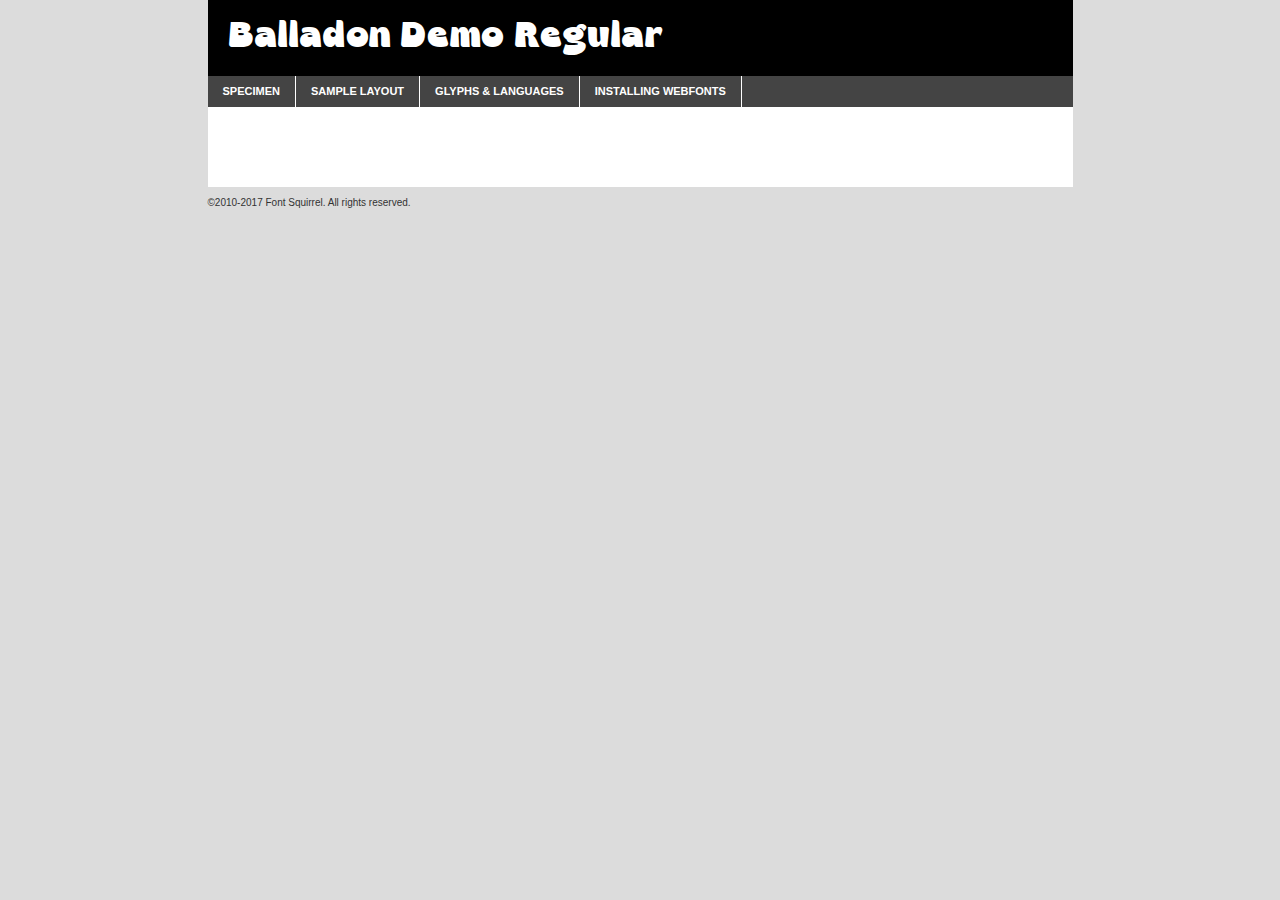
<file: Final Game/fontkit/balladondemo-regular-demo.html>
<!DOCTYPE html PUBLIC "-//W3C//DTD XHTML 1.0 Transitional//EN"
        "http://www.w3.org/TR/xhtml1/DTD/xhtml1-transitional.dtd">

<html xmlns="http://www.w3.org/1999/xhtml" xml:lang="en" lang="en">
<head>
    <meta http-equiv="Content-Type" content="text/html; charset=utf-8"/>
    <script src="http://ajax.googleapis.com/ajax/libs/jquery/1.7.2/jquery.min.js" type="text/javascript" charset="utf-8"></script>
    <script type="text/javascript">
		(function($) {
			$.fn.easyTabs = function(option) {
				var param = jQuery.extend({ fadeSpeed: 'fast', defaultContent: 1, activeClass: 'active' }, option);
				$(this).each(function() {
					var thisId = '#' + this.id;
					if ( param.defaultContent == '' )
					{
						param.defaultContent = 1;
					}
					if ( typeof param.defaultContent == 'number' )
					{
						var defaultTab = $(thisId + ' .tabs li:eq(' + (param.defaultContent - 1) + ') a').attr('href').substr(1);
					}
					else
					{
						var defaultTab = param.defaultContent;
					}
					$(thisId + ' .tabs li a').each(function() {
						var tabToHide = $(this).attr('href').substr(1);
						$('#' + tabToHide).addClass('easytabs-tab-content');
					});
					hideAll();
					changeContent(defaultTab);

					function hideAll() {$(thisId + ' .easytabs-tab-content').hide();}

					function changeContent(tabId)
					{
						hideAll();
						$(thisId + ' .tabs li').removeClass(param.activeClass);
						$(thisId + ' .tabs li a[href=#' + tabId + ']').closest('li').addClass(param.activeClass);
						if ( param.fadeSpeed != 'none' )
						{
							$(thisId + ' #' + tabId).fadeIn(param.fadeSpeed);
						}
						else
						{
							$(thisId + ' #' + tabId).show();
						}
					}

					$(thisId + ' .tabs li').click(function() {
						var tabId = $(this).find('a').attr('href').substr(1);
						changeContent(tabId);
						return false;
					});
				});
			}
		})(jQuery);
    </script>
    <link rel="stylesheet" href="specimen_files/specimen_stylesheet.css" type="text/css" charset="utf-8"/>
    <link rel="stylesheet" href="stylesheet.css" type="text/css" charset="utf-8"/>

    <style type="text/css">
        		body {
			font-family: 'balladon_demoregular';
        		}

            </style>

    <title>Balladon Demo Regular Specimen</title>


    <script type="text/javascript" charset="utf-8">
		$(document).ready(function() {
			$('#container').easyTabs({ defaultContent: 1 });
		});
    </script>
</head>

<body>
<div id="container">
    <div id="header">
		Balladon Demo Regular    </div>
    <ul class="tabs">
        <li><a href="#specimen">Specimen</a></li>
        <li><a href="#layout">Sample Layout</a></li>
		        <li><a href="#glyphs">Glyphs &amp; Languages</a></li>
        <li><a href="#installing">Installing Webfonts</a></li>

    </ul>

    <div id="main_content">


        <div id="specimen">

            <div class="section">
                <div class="grid12 firstcol">
                    <div class="huge">AaBb</div>
                </div>
            </div>

            <div class="section">
                <div class="glyph_range">A&#x200B;B&#x200b;C&#x200b;D&#x200b;E&#x200b;F&#x200b;G&#x200b;H&#x200b;I&#x200b;J&#x200b;K&#x200b;L&#x200b;M&#x200b;N&#x200b;O&#x200b;P&#x200b;Q&#x200b;R&#x200b;S&#x200b;T&#x200b;U&#x200b;V&#x200b;W&#x200b;X&#x200b;Y&#x200b;Z&#x200b;a&#x200b;b&#x200b;c&#x200b;d&#x200b;e&#x200b;f&#x200b;g&#x200b;h&#x200b;i&#x200b;j&#x200b;k&#x200b;l&#x200b;m&#x200b;n&#x200b;o&#x200b;p&#x200b;q&#x200b;r&#x200b;s&#x200b;t&#x200b;u&#x200b;v&#x200b;w&#x200b;x&#x200b;y&#x200b;z&#x200b;1&#x200b;2&#x200b;3&#x200b;4&#x200b;5&#x200b;6&#x200b;7&#x200b;8&#x200b;9&#x200b;0&#x200b;&amp;&#x200b;.&#x200b;,&#x200b;?&#x200b;!&#x200b;&#64;&#x200b;(&#x200b;)&#x200b;#&#x200b;$&#x200b;%&#x200b;*&#x200b;+&#x200b;-&#x200b;=&#x200b;:&#x200b;;</div>
            </div>
            <div class="section">
                <div class="grid12 firstcol">
                    <table class="sample_table">
                        <tr>
                            <td>10</td>
                            <td class="size10">abcdefghijklmnopqrstuvwxyzABCDEFGHIJKLMNOPQRSTUVWXYZ0123456789abcdefghijklmnopqrstuvwxyzABCDEFGHIJKLMNOPQRSTUVWXYZ0123456789abcdefghijklmnopqrstuvwxyzABCDEFGHIJKLMNOPQRSTUVWXYZ</td>
                        </tr>
                        <tr>
                            <td>11</td>
                            <td class="size11">abcdefghijklmnopqrstuvwxyzABCDEFGHIJKLMNOPQRSTUVWXYZ0123456789abcdefghijklmnopqrstuvwxyzABCDEFGHIJKLMNOPQRSTUVWXYZ0123456789abcdefghijklmnopqrstuvwxyzABCDEFGHIJKLMNOPQRSTUVWXYZ</td>
                        </tr>
                        <tr>
                            <td>12</td>
                            <td class="size12">abcdefghijklmnopqrstuvwxyzABCDEFGHIJKLMNOPQRSTUVWXYZ0123456789abcdefghijklmnopqrstuvwxyzABCDEFGHIJKLMNOPQRSTUVWXYZ0123456789abcdefghijklmnopqrstuvwxyzABCDEFGHIJKLMNOPQRSTUVWXYZ</td>
                        </tr>
                        <tr>
                            <td>13</td>
                            <td class="size13">abcdefghijklmnopqrstuvwxyzABCDEFGHIJKLMNOPQRSTUVWXYZ0123456789abcdefghijklmnopqrstuvwxyzABCDEFGHIJKLMNOPQRSTUVWXYZ0123456789abcdefghijklmnopqrstuvwxyzABCDEFGHIJKLMNOPQRSTUVWXYZ</td>
                        </tr>
                        <tr>
                            <td>14</td>
                            <td class="size14">abcdefghijklmnopqrstuvwxyzABCDEFGHIJKLMNOPQRSTUVWXYZ0123456789abcdefghijklmnopqrstuvwxyzABCDEFGHIJKLMNOPQRSTUVWXYZ0123456789abcdefghijklmnopqrstuvwxyzABCDEFGHIJKLMNOPQRSTUVWXYZ</td>
                        </tr>
                        <tr>
                            <td>16</td>
                            <td class="size16">abcdefghijklmnopqrstuvwxyzABCDEFGHIJKLMNOPQRSTUVWXYZ0123456789abcdefghijklmnopqrstuvwxyzABCDEFGHIJKLMNOPQRSTUVWXYZ</td>
                        </tr>
                        <tr>
                            <td>18</td>
                            <td class="size18">abcdefghijklmnopqrstuvwxyzABCDEFGHIJKLMNOPQRSTUVWXYZ0123456789abcdefghijklmnopqrstuvwxyzABCDEFGHIJKLMNOPQRSTUVWXYZ</td>
                        </tr>
                        <tr>
                            <td>20</td>
                            <td class="size20">abcdefghijklmnopqrstuvwxyzABCDEFGHIJKLMNOPQRSTUVWXYZ0123456789abcdefghijklmnopqrstuvwxyzABCDEFGHIJKLMNOPQRSTUVWXYZ</td>
                        </tr>
                        <tr>
                            <td>24</td>
                            <td class="size24">abcdefghijklmnopqrstuvwxyzABCDEFGHIJKLMNOPQRSTUVWXYZ0123456789abcdefghijklmnopqrstuvwxyzABCDEFGHIJKLMNOPQRSTUVWXYZ</td>
                        </tr>
                        <tr>
                            <td>30</td>
                            <td class="size30">abcdefghijklmnopqrstuvwxyzABCDEFGHIJKLMNOPQRSTUVWXYZ0123456789abcdefghijklmnopqrstuvwxyzABCDEFGHIJKLMNOPQRSTUVWXYZ</td>
                        </tr>
                        <tr>
                            <td>36</td>
                            <td class="size36">abcdefghijklmnopqrstuvwxyzABCDEFGHIJKLMNOPQRSTUVWXYZ0123456789abcdefghijklmnopqrstuvwxyzABCDEFGHIJKLMNOPQRSTUVWXYZ</td>
                        </tr>
                        <tr>
                            <td>48</td>
                            <td class="size48">abcdefghijklmnopqrstuvwxyzABCDEFGHIJKLMNOPQRSTUVWXYZ0123456789abcdefghijklmnopqrstuvwxyzABCDEFGHIJKLMNOPQRSTUVWXYZ</td>
                        </tr>
                        <tr>
                            <td>60</td>
                            <td class="size60">abcdefghijklmnopqrstuvwxyzABCDEFGHIJKLMNOPQRSTUVWXYZ0123456789abcdefghijklmnopqrstuvwxyzABCDEFGHIJKLMNOPQRSTUVWXYZ</td>
                        </tr>
                        <tr>
                            <td>72</td>
                            <td class="size72">abcdefghijklmnopqrstuvwxyzABCDEFGHIJKLMNOPQRSTUVWXYZ0123456789abcdefghijklmnopqrstuvwxyzABCDEFGHIJKLMNOPQRSTUVWXYZ</td>
                        </tr>
                        <tr>
                            <td>90</td>
                            <td class="size90">abcdefghijklmnopqrstuvwxyzABCDEFGHIJKLMNOPQRSTUVWXYZ0123456789abcdefghijklmnopqrstuvwxyzABCDEFGHIJKLMNOPQRSTUVWXYZ</td>
                        </tr>
                    </table>

                </div>

            </div>


            <div class="section" id="bodycomparison">


                <div id="xheight">
                    <div class="fontbody">&#x25FC;&#x25FC;&#x25FC;&#x25FC;&#x25FC;&#x25FC;&#x25FC;&#x25FC;&#x25FC;&#x25FC;&#x25FC;&#x25FC;&#x25FC;&#x25FC;&#x25FC;&#x25FC;&#x25FC;&#x25FC;&#x25FC;&#x25FC;&#x25FC;&#x25FC;&#x25FC;&#x25FC;&#x25FC;&#x25FC;&#x25FC;&#x25FC;&#x25FC;&#x25FC;&#x25FC;&#x25FC;&#x25FC;&#x25FC;&#x25FC;&#x25FC;&#x25FC;&#x25FC;&#x25FC;&#x25FC;&#x25FC;&#x25FC;&#x25FC;&#x25FC;&#x25FC;&#x25FC;&#x25FC;&#x25FC;&#x25FC;&#x25FC;&#x25FC;&#x25FC;&#x25FC;&#x25FC;&#x25FC;&#x25FC;&#x25FC;&#x25FC;&#x25FC;&#x25FC;&#x25FC;&#x25FC;&#x25FC;&#x25FC;&#x25FC;&#x25FC;&#x25FC;&#x25FC;&#x25FC;&#x25FC;&#x25FC;&#x25FC;&#x25FC;&#x25FC;&#x25FC;&#x25FC;&#x25FC;&#x25FC;&#x25FC;&#x25FC;&#x25FC;&#x25FC;&#x25FC;&#x25FC;&#x25FC;&#x25FC;&#x25FC;&#x25FC;&#x25FC;&#x25FC;&#x25FC;&#x25FC;&#x25FC;&#x25FC;&#x25FC;&#x25FC;&#x25FC;&#x25FC;&#x25FC;body</div>
                    <div class="arialbody">body</div>
                    <div class="verdanabody">body</div>
                    <div class="georgiabody">body</div>
                </div>
                <div class="fontbody" style="z-index:1">
                    body<span>Balladon Demo Regular</span>
                </div>
                <div class="arialbody" style="z-index:1">
                    body<span>Arial</span>
                </div>
                <div class="verdanabody" style="z-index:1">
                    body<span>Verdana</span>
                </div>
                <div class="georgiabody" style="z-index:1">
                    body<span>Georgia</span>
                </div>


            </div>


            <div class="section psample psample_row1" id="">

                <div class="grid2 firstcol">
                    <p class="size10"><span>10.</span>Aenean lacinia bibendum nulla sed consectetur. Fusce dapibus, tellus ac cursus commodo, tortor mauris condimentum nibh, ut fermentum massa justo sit amet risus. Nullam id dolor id nibh ultricies vehicula ut id elit. Cum sociis natoque penatibus et magnis dis parturient montes, nascetur ridiculus mus. Nulla vitae elit libero, a pharetra augue.</p>

                </div>
                <div class="grid3">
                    <p class="size11"><span>11.</span>Aenean lacinia bibendum nulla sed consectetur. Fusce dapibus, tellus ac cursus commodo, tortor mauris condimentum nibh, ut fermentum massa justo sit amet risus. Nullam id dolor id nibh ultricies vehicula ut id elit. Cum sociis natoque penatibus et magnis dis parturient montes, nascetur ridiculus mus. Nulla vitae elit libero, a pharetra augue.</p>

                </div>
                <div class="grid3">
                    <p class="size12"><span>12.</span>Aenean lacinia bibendum nulla sed consectetur. Fusce dapibus, tellus ac cursus commodo, tortor mauris condimentum nibh, ut fermentum massa justo sit amet risus. Nullam id dolor id nibh ultricies vehicula ut id elit. Cum sociis natoque penatibus et magnis dis parturient montes, nascetur ridiculus mus. Nulla vitae elit libero, a pharetra augue.</p>

                </div>
                <div class="grid4">
                    <p class="size13"><span>13.</span>Aenean lacinia bibendum nulla sed consectetur. Fusce dapibus, tellus ac cursus commodo, tortor mauris condimentum nibh, ut fermentum massa justo sit amet risus. Nullam id dolor id nibh ultricies vehicula ut id elit. Cum sociis natoque penatibus et magnis dis parturient montes, nascetur ridiculus mus. Nulla vitae elit libero, a pharetra augue.</p>

                </div>
                <div class="white_blend"></div>

            </div>
            <div class="section psample psample_row2" id="">
                <div class="grid3 firstcol">
                    <p class="size14"><span>14.</span>Aenean lacinia bibendum nulla sed consectetur. Fusce dapibus, tellus ac cursus commodo, tortor mauris condimentum nibh, ut fermentum massa justo sit amet risus. Nullam id dolor id nibh ultricies vehicula ut id elit. Cum sociis natoque penatibus et magnis dis parturient montes, nascetur ridiculus mus. Nulla vitae elit libero, a pharetra augue.</p>

                </div>
                <div class="grid4">
                    <p class="size16"><span>16.</span>Aenean lacinia bibendum nulla sed consectetur. Fusce dapibus, tellus ac cursus commodo, tortor mauris condimentum nibh, ut fermentum massa justo sit amet risus. Nullam id dolor id nibh ultricies vehicula ut id elit. Cum sociis natoque penatibus et magnis dis parturient montes, nascetur ridiculus mus. Nulla vitae elit libero, a pharetra augue.</p>

                </div>
                <div class="grid5">
                    <p class="size18"><span>18.</span>Aenean lacinia bibendum nulla sed consectetur. Fusce dapibus, tellus ac cursus commodo, tortor mauris condimentum nibh, ut fermentum massa justo sit amet risus. Nullam id dolor id nibh ultricies vehicula ut id elit. Cum sociis natoque penatibus et magnis dis parturient montes, nascetur ridiculus mus. Nulla vitae elit libero, a pharetra augue.</p>

                </div>

                <div class="white_blend"></div>

            </div>

            <div class="section psample psample_row3" id="">
                <div class="grid5 firstcol">
                    <p class="size20"><span>20.</span>Aenean lacinia bibendum nulla sed consectetur. Fusce dapibus, tellus ac cursus commodo, tortor mauris condimentum nibh, ut fermentum massa justo sit amet risus. Nullam id dolor id nibh ultricies vehicula ut id elit. Cum sociis natoque penatibus et magnis dis parturient montes, nascetur ridiculus mus. Nulla vitae elit libero, a pharetra augue.</p>
                </div>
                <div class="grid7">
                    <p class="size24"><span>24.</span>Aenean lacinia bibendum nulla sed consectetur. Fusce dapibus, tellus ac cursus commodo, tortor mauris condimentum nibh, ut fermentum massa justo sit amet risus. Nullam id dolor id nibh ultricies vehicula ut id elit. Cum sociis natoque penatibus et magnis dis parturient montes, nascetur ridiculus mus. Nulla vitae elit libero, a pharetra augue.</p>
                </div>

                <div class="white_blend"></div>

            </div>

            <div class="section psample psample_row4" id="">
                <div class="grid12 firstcol">
                    <p class="size30"><span>30.</span>Aenean lacinia bibendum nulla sed consectetur. Fusce dapibus, tellus ac cursus commodo, tortor mauris condimentum nibh, ut fermentum massa justo sit amet risus. Nullam id dolor id nibh ultricies vehicula ut id elit. Cum sociis natoque penatibus et magnis dis parturient montes, nascetur ridiculus mus. Nulla vitae elit libero, a pharetra augue.</p>
                </div>
                <div class="white_blend"></div>

            </div>


            <div class="section psample psample_row1 fullreverse">
                <div class="grid2 firstcol">
                    <p class="size10"><span>10.</span>Aenean lacinia bibendum nulla sed consectetur. Fusce dapibus, tellus ac cursus commodo, tortor mauris condimentum nibh, ut fermentum massa justo sit amet risus. Nullam id dolor id nibh ultricies vehicula ut id elit. Cum sociis natoque penatibus et magnis dis parturient montes, nascetur ridiculus mus. Nulla vitae elit libero, a pharetra augue.</p>

                </div>
                <div class="grid3">
                    <p class="size11"><span>11.</span>Aenean lacinia bibendum nulla sed consectetur. Fusce dapibus, tellus ac cursus commodo, tortor mauris condimentum nibh, ut fermentum massa justo sit amet risus. Nullam id dolor id nibh ultricies vehicula ut id elit. Cum sociis natoque penatibus et magnis dis parturient montes, nascetur ridiculus mus. Nulla vitae elit libero, a pharetra augue.</p>

                </div>
                <div class="grid3">
                    <p class="size12"><span>12.</span>Aenean lacinia bibendum nulla sed consectetur. Fusce dapibus, tellus ac cursus commodo, tortor mauris condimentum nibh, ut fermentum massa justo sit amet risus. Nullam id dolor id nibh ultricies vehicula ut id elit. Cum sociis natoque penatibus et magnis dis parturient montes, nascetur ridiculus mus. Nulla vitae elit libero, a pharetra augue.</p>

                </div>
                <div class="grid4">
                    <p class="size13"><span>13.</span>Aenean lacinia bibendum nulla sed consectetur. Fusce dapibus, tellus ac cursus commodo, tortor mauris condimentum nibh, ut fermentum massa justo sit amet risus. Nullam id dolor id nibh ultricies vehicula ut id elit. Cum sociis natoque penatibus et magnis dis parturient montes, nascetur ridiculus mus. Nulla vitae elit libero, a pharetra augue.</p>

                </div>
                <div class="black_blend"></div>

            </div>

            <div class="section psample psample_row2 fullreverse">
                <div class="grid3 firstcol">
                    <p class="size14"><span>14.</span>Aenean lacinia bibendum nulla sed consectetur. Fusce dapibus, tellus ac cursus commodo, tortor mauris condimentum nibh, ut fermentum massa justo sit amet risus. Nullam id dolor id nibh ultricies vehicula ut id elit. Cum sociis natoque penatibus et magnis dis parturient montes, nascetur ridiculus mus. Nulla vitae elit libero, a pharetra augue.</p>

                </div>
                <div class="grid4">
                    <p class="size16"><span>16.</span>Aenean lacinia bibendum nulla sed consectetur. Fusce dapibus, tellus ac cursus commodo, tortor mauris condimentum nibh, ut fermentum massa justo sit amet risus. Nullam id dolor id nibh ultricies vehicula ut id elit. Cum sociis natoque penatibus et magnis dis parturient montes, nascetur ridiculus mus. Nulla vitae elit libero, a pharetra augue.</p>

                </div>
                <div class="grid5">
                    <p class="size18"><span>18.</span>Aenean lacinia bibendum nulla sed consectetur. Fusce dapibus, tellus ac cursus commodo, tortor mauris condimentum nibh, ut fermentum massa justo sit amet risus. Nullam id dolor id nibh ultricies vehicula ut id elit. Cum sociis natoque penatibus et magnis dis parturient montes, nascetur ridiculus mus. Nulla vitae elit libero, a pharetra augue.</p>

                </div>
                <div class="black_blend"></div>

            </div>

            <div class="section psample fullreverse psample_row3" id="">
                <div class="grid5 firstcol">
                    <p class="size20"><span>20.</span>Aenean lacinia bibendum nulla sed consectetur. Fusce dapibus, tellus ac cursus commodo, tortor mauris condimentum nibh, ut fermentum massa justo sit amet risus. Nullam id dolor id nibh ultricies vehicula ut id elit. Cum sociis natoque penatibus et magnis dis parturient montes, nascetur ridiculus mus. Nulla vitae elit libero, a pharetra augue.</p>
                </div>
                <div class="grid7">
                    <p class="size24"><span>24.</span>Aenean lacinia bibendum nulla sed consectetur. Fusce dapibus, tellus ac cursus commodo, tortor mauris condimentum nibh, ut fermentum massa justo sit amet risus. Nullam id dolor id nibh ultricies vehicula ut id elit. Cum sociis natoque penatibus et magnis dis parturient montes, nascetur ridiculus mus. Nulla vitae elit libero, a pharetra augue.</p>
                </div>

                <div class="black_blend"></div>

            </div>

            <div class="section psample fullreverse psample_row4" id="" style="border-bottom: 20px #000 solid;">
                <div class="grid12 firstcol">
                    <p class="size30"><span>30.</span>Aenean lacinia bibendum nulla sed consectetur. Fusce dapibus, tellus ac cursus commodo, tortor mauris condimentum nibh, ut fermentum massa justo sit amet risus. Nullam id dolor id nibh ultricies vehicula ut id elit. Cum sociis natoque penatibus et magnis dis parturient montes, nascetur ridiculus mus. Nulla vitae elit libero, a pharetra augue.</p>
                </div>
                <div class="black_blend"></div>

            </div>


        </div>

        <div id="layout">

            <div class="section">

                <div class="grid12 firstcol">
                    <h1>Lorem Ipsum Dolor</h1>
                    <h2>Etiam porta sem malesuada magna mollis euismod</h2>

                    <p class="byline">By <a href="#link">Aenean Lacinia</a></p>
                </div>
            </div>
            <div class="section">
                <div class="grid8 firstcol">
                    <p class="large">Donec sed odio dui. Morbi leo risus, porta ac consectetur ac, vestibulum at eros. Fusce dapibus, tellus ac cursus commodo, tortor mauris condimentum nibh, ut fermentum massa justo sit amet risus. </p>


                    <h3>Pellentesque ornare sem</h3>

                    <p>Maecenas sed diam eget risus varius blandit sit amet non magna. Maecenas faucibus mollis interdum. Donec ullamcorper nulla non metus auctor fringilla. Nullam id dolor id nibh ultricies vehicula ut id elit. Nullam id dolor id nibh ultricies vehicula ut id elit. </p>

                    <p>Aenean eu leo quam. Pellentesque ornare sem lacinia quam venenatis vestibulum. Lorem ipsum dolor sit amet, consectetur adipiscing elit. Cum sociis natoque penatibus et magnis dis parturient montes, nascetur ridiculus mus. </p>

                    <p>Nulla vitae elit libero, a pharetra augue. Praesent commodo cursus magna, vel scelerisque nisl consectetur et. Aenean lacinia bibendum nulla sed consectetur. </p>

                    <p>Nullam quis risus eget urna mollis ornare vel eu leo. Nullam quis risus eget urna mollis ornare vel eu leo. Maecenas sed diam eget risus varius blandit sit amet non magna. Donec ullamcorper nulla non metus auctor fringilla. </p>

                    <h3>Cras mattis consectetur</h3>

                    <p>Aenean eu leo quam. Pellentesque ornare sem lacinia quam venenatis vestibulum. Aenean lacinia bibendum nulla sed consectetur. Integer posuere erat a ante venenatis dapibus posuere velit aliquet. Cras mattis consectetur purus sit amet fermentum. </p>

                    <p>Nullam id dolor id nibh ultricies vehicula ut id elit. Nullam quis risus eget urna mollis ornare vel eu leo. Cras mattis consectetur purus sit amet fermentum.</p>
                </div>

                <div class="grid4 sidebar">

                    <div class="box reverse">
                        <p class="last">Nullam quis risus eget urna mollis ornare vel eu leo. Donec ullamcorper nulla non metus auctor fringilla. Cras mattis consectetur purus sit amet fermentum. Sed posuere consectetur est at lobortis. Lorem ipsum dolor sit amet, consectetur adipiscing elit. </p>
                    </div>

                    <p class="caption">Maecenas sed diam eget risus varius.</p>

                    <p>Vestibulum id ligula porta felis euismod semper. Integer posuere erat a ante venenatis dapibus posuere velit aliquet. Vestibulum id ligula porta felis euismod semper. Sed posuere consectetur est at lobortis. Maecenas sed diam eget risus varius blandit sit amet non magna. Fusce dapibus, tellus ac cursus commodo, tortor mauris condimentum nibh, ut fermentum massa justo sit amet risus. </p>


                    <p>Duis mollis, est non commodo luctus, nisi erat porttitor ligula, eget lacinia odio sem nec elit. Aenean lacinia bibendum nulla sed consectetur. Vivamus sagittis lacus vel augue laoreet rutrum faucibus dolor auctor. Aenean lacinia bibendum nulla sed consectetur. Nullam quis risus eget urna mollis ornare vel eu leo. </p>

                    <p>Praesent commodo cursus magna, vel scelerisque nisl consectetur et. Donec ullamcorper nulla non metus auctor fringilla. Maecenas faucibus mollis interdum. Fusce dapibus, tellus ac cursus commodo, tortor mauris condimentum nibh, ut fermentum massa justo sit amet risus. </p>

                </div>
            </div>

        </div>


		

        <div id="glyphs">
            <div class="section">
                <div class="grid12 firstcol">

                    <h1>Language Support</h1>
                    <p>The subset of Balladon Demo Regular in this kit supports the following languages:<br/>

						English, Arrernte, Bislama, Cebuano, Fijian, Gilbertese, Hmong, Ibanag, Iloko_ilokano, Interglossa_glosa, Interlingua, Lojban, Norfolk_pitcairnese, Oromo, Rotokas, Seychelles_creole, Shona, Somali, Southern_ndebele, Swahili, Swati_swazi, Tok_pisin, Warlpiri, Xhosa, Zulu, Latinbasic, Demo                    </p>
                    <h1>Glyph Chart</h1>
                    <p>The subset of Balladon Demo Regular in this kit includes all the glyphs listed below. Unicode entities are included above each glyph to help you insert individual characters into your layout.</p>
                    <div id="glyph_chart">

																																	                                <div><p>&amp;#13;</p>&#13;</div>
																				                                <div><p>&amp;#32;</p>&#32;</div>
																				                                <div><p>&amp;#33;</p>&#33;</div>
																				                                <div><p>&amp;#34;</p>&#34;</div>
																				                                <div><p>&amp;#35;</p>&#35;</div>
																				                                <div><p>&amp;#36;</p>&#36;</div>
																				                                <div><p>&amp;#37;</p>&#37;</div>
																				                                <div><p>&amp;#38;</p>&#38;</div>
																				                                <div><p>&amp;#39;</p>&#39;</div>
																				                                <div><p>&amp;#40;</p>&#40;</div>
																				                                <div><p>&amp;#41;</p>&#41;</div>
																				                                <div><p>&amp;#42;</p>&#42;</div>
																				                                <div><p>&amp;#43;</p>&#43;</div>
																				                                <div><p>&amp;#44;</p>&#44;</div>
																				                                <div><p>&amp;#45;</p>&#45;</div>
																				                                <div><p>&amp;#46;</p>&#46;</div>
																				                                <div><p>&amp;#47;</p>&#47;</div>
																				                                <div><p>&amp;#48;</p>&#48;</div>
																				                                <div><p>&amp;#49;</p>&#49;</div>
																				                                <div><p>&amp;#50;</p>&#50;</div>
																				                                <div><p>&amp;#51;</p>&#51;</div>
																				                                <div><p>&amp;#52;</p>&#52;</div>
																				                                <div><p>&amp;#53;</p>&#53;</div>
																				                                <div><p>&amp;#54;</p>&#54;</div>
																				                                <div><p>&amp;#55;</p>&#55;</div>
																				                                <div><p>&amp;#56;</p>&#56;</div>
																				                                <div><p>&amp;#57;</p>&#57;</div>
																				                                <div><p>&amp;#58;</p>&#58;</div>
																				                                <div><p>&amp;#59;</p>&#59;</div>
																				                                <div><p>&amp;#60;</p>&#60;</div>
																				                                <div><p>&amp;#61;</p>&#61;</div>
																				                                <div><p>&amp;#62;</p>&#62;</div>
																				                                <div><p>&amp;#63;</p>&#63;</div>
																				                                <div><p>&amp;#64;</p>&#64;</div>
																				                                <div><p>&amp;#65;</p>&#65;</div>
																				                                <div><p>&amp;#66;</p>&#66;</div>
																				                                <div><p>&amp;#67;</p>&#67;</div>
																				                                <div><p>&amp;#68;</p>&#68;</div>
																				                                <div><p>&amp;#69;</p>&#69;</div>
																				                                <div><p>&amp;#70;</p>&#70;</div>
																				                                <div><p>&amp;#71;</p>&#71;</div>
																				                                <div><p>&amp;#72;</p>&#72;</div>
																				                                <div><p>&amp;#73;</p>&#73;</div>
																				                                <div><p>&amp;#74;</p>&#74;</div>
																				                                <div><p>&amp;#75;</p>&#75;</div>
																				                                <div><p>&amp;#76;</p>&#76;</div>
																				                                <div><p>&amp;#77;</p>&#77;</div>
																				                                <div><p>&amp;#78;</p>&#78;</div>
																				                                <div><p>&amp;#79;</p>&#79;</div>
																				                                <div><p>&amp;#80;</p>&#80;</div>
																				                                <div><p>&amp;#81;</p>&#81;</div>
																				                                <div><p>&amp;#82;</p>&#82;</div>
																				                                <div><p>&amp;#83;</p>&#83;</div>
																				                                <div><p>&amp;#84;</p>&#84;</div>
																				                                <div><p>&amp;#85;</p>&#85;</div>
																				                                <div><p>&amp;#86;</p>&#86;</div>
																				                                <div><p>&amp;#87;</p>&#87;</div>
																				                                <div><p>&amp;#88;</p>&#88;</div>
																				                                <div><p>&amp;#89;</p>&#89;</div>
																				                                <div><p>&amp;#90;</p>&#90;</div>
																				                                <div><p>&amp;#91;</p>&#91;</div>
																				                                <div><p>&amp;#92;</p>&#92;</div>
																				                                <div><p>&amp;#93;</p>&#93;</div>
																				                                <div><p>&amp;#95;</p>&#95;</div>
																				                                <div><p>&amp;#97;</p>&#97;</div>
																				                                <div><p>&amp;#98;</p>&#98;</div>
																				                                <div><p>&amp;#99;</p>&#99;</div>
																				                                <div><p>&amp;#100;</p>&#100;</div>
																				                                <div><p>&amp;#101;</p>&#101;</div>
																				                                <div><p>&amp;#102;</p>&#102;</div>
																				                                <div><p>&amp;#103;</p>&#103;</div>
																				                                <div><p>&amp;#104;</p>&#104;</div>
																				                                <div><p>&amp;#105;</p>&#105;</div>
																				                                <div><p>&amp;#106;</p>&#106;</div>
																				                                <div><p>&amp;#107;</p>&#107;</div>
																				                                <div><p>&amp;#108;</p>&#108;</div>
																				                                <div><p>&amp;#109;</p>&#109;</div>
																				                                <div><p>&amp;#110;</p>&#110;</div>
																				                                <div><p>&amp;#111;</p>&#111;</div>
																				                                <div><p>&amp;#112;</p>&#112;</div>
																				                                <div><p>&amp;#113;</p>&#113;</div>
																				                                <div><p>&amp;#114;</p>&#114;</div>
																				                                <div><p>&amp;#115;</p>&#115;</div>
																				                                <div><p>&amp;#116;</p>&#116;</div>
																				                                <div><p>&amp;#117;</p>&#117;</div>
																				                                <div><p>&amp;#118;</p>&#118;</div>
																				                                <div><p>&amp;#119;</p>&#119;</div>
																				                                <div><p>&amp;#120;</p>&#120;</div>
																				                                <div><p>&amp;#121;</p>&#121;</div>
																				                                <div><p>&amp;#122;</p>&#122;</div>
																				                                <div><p>&amp;#123;</p>&#123;</div>
																				                                <div><p>&amp;#124;</p>&#124;</div>
																				                                <div><p>&amp;#125;</p>&#125;</div>
																				                                <div><p>&amp;#160;</p>&#160;</div>
																				                                <div><p>&amp;#173;</p>&#173;</div>
																				                                <div><p>&amp;#177;</p>&#177;</div>
																				                                <div><p>&amp;#215;</p>&#215;</div>
																				                                <div><p>&amp;#247;</p>&#247;</div>
																				                                <div><p>&amp;#732;</p>&#732;</div>
																				                                <div><p>&amp;#8192;</p>&#8192;</div>
																				                                <div><p>&amp;#8193;</p>&#8193;</div>
																				                                <div><p>&amp;#8194;</p>&#8194;</div>
																				                                <div><p>&amp;#8195;</p>&#8195;</div>
																				                                <div><p>&amp;#8196;</p>&#8196;</div>
																				                                <div><p>&amp;#8197;</p>&#8197;</div>
																				                                <div><p>&amp;#8198;</p>&#8198;</div>
																				                                <div><p>&amp;#8199;</p>&#8199;</div>
																				                                <div><p>&amp;#8200;</p>&#8200;</div>
																				                                <div><p>&amp;#8201;</p>&#8201;</div>
																				                                <div><p>&amp;#8202;</p>&#8202;</div>
																				                                <div><p>&amp;#8208;</p>&#8208;</div>
																				                                <div><p>&amp;#8209;</p>&#8209;</div>
																				                                <div><p>&amp;#8210;</p>&#8210;</div>
																				                                <div><p>&amp;#8211;</p>&#8211;</div>
																				                                <div><p>&amp;#8212;</p>&#8212;</div>
																				                                <div><p>&amp;#8239;</p>&#8239;</div>
																				                                <div><p>&amp;#8287;</p>&#8287;</div>
																				                                <div><p>&amp;#9724;</p>&#9724;</div>
																																                    </div>
                </div>


            </div>
        </div>


        <div id="specs">

        </div>

        <div id="installing">
            <div class="section">
                <div class="grid7 firstcol">
                    <h1>Installing Webfonts</h1>

                    <p>Webfonts are supported by all major browser platforms but not all in the same way. There are currently four different font formats that must be included in order to target all browsers. This includes TTF, WOFF, EOT and SVG.</p>

                    <h2>1. Upload your webfonts</h2>
                    <p>You must upload your webfont kit to your website. They should be in or near the same directory as your CSS files.</p>

                    <h2>2. Include the webfont stylesheet</h2>
                    <p>A special CSS @font-face declaration helps the various browsers select the appropriate font it needs without causing you a bunch of headaches. Learn more about this syntax by reading the <a href="https://www.fontspring.com/blog/further-hardening-of-the-bulletproof-syntax">Fontspring blog post</a> about it. The code for it is as follows:</p>


                    <code>
                        @font-face{
                        font-family: 'MyWebFont';
                        src: url('WebFont.eot');
                        src: url('WebFont.eot?#iefix') format('embedded-opentype'),
                        url('WebFont.woff') format('woff'),
                        url('WebFont.ttf') format('truetype'),
                        url('WebFont.svg#webfont') format('svg');
                        }
                    </code>

                    <p>We've already gone ahead and generated the code for you. All you have to do is link to the stylesheet in your HTML, like this:</p>
                    <code>&lt;link rel=&quot;stylesheet&quot; href=&quot;stylesheet.css&quot; type=&quot;text/css&quot; charset=&quot;utf-8&quot; /&gt;</code>

                    <h2>3. Modify your own stylesheet</h2>
                    <p>To take advantage of your new fonts, you must tell your stylesheet to use them. Look at the original @font-face declaration above and find the property called "font-family." The name linked there will be what you use to reference the font. Prepend that webfont name to the font stack in the "font-family" property, inside the selector you want to change. For example:</p>
                    <code>p { font-family: 'WebFont', Arial, sans-serif; }</code>

                    <h2>4. Test</h2>
                    <p>Getting webfonts to work cross-browser <em>can</em> be tricky. Use the information in the sidebar to help you if you find that fonts aren't loading in a particular browser.</p>
                </div>

                <div class="grid5 sidebar">
                    <div class="box">
                        <h2>Troubleshooting<br/>Font-Face Problems</h2>
                        <p>Having trouble getting your webfonts to load in your new website? Here are some tips to sort out what might be the problem.</p>

                        <h3>Fonts not showing in any browser</h3>

                        <p>This sounds like you need to work on the plumbing. You either did not upload the fonts to the correct directory, or you did not link the fonts properly in the CSS. If you've confirmed that all this is correct and you still have a problem, take a look at your .htaccess file and see if requests are getting intercepted.</p>

                        <h3>Fonts not loading in iPhone or iPad</h3>

                        <p>The most common problem here is that you are serving the fonts from an IIS server. IIS refuses to serve files that have unknown MIME types. If that is the case, you must set the MIME type for SVG to "image/svg+xml" in the server settings. Follow these instructions from Microsoft if you need help.</p>

                        <h3>Fonts not loading in Firefox</h3>

                        <p>The primary reason for this failure? You are still using a version Firefox older than 3.5. So upgrade already! If that isn't it, then you are very likely serving fonts from a different domain. Firefox requires that all font assets be served from the same domain. Lastly it is possible that you need to add WOFF to your list of MIME types (if you are serving via IIS.)</p>

                        <h3>Fonts not loading in IE</h3>

                        <p>Are you looking at Internet Explorer on an actual Windows machine or are you cheating by using a service like Adobe BrowserLab? Many of these screenshot services do not render @font-face for IE. Best to test it on a real machine.</p>

                        <h3>Fonts not loading in IE9</h3>

                        <p>IE9, like Firefox, requires that fonts be served from the same domain as the website. Make sure that is the case.</p>
                    </div>
                </div>
            </div>

        </div>

    </div>
    <div id="footer">
        <p>&copy;2010-2017 Font Squirrel. All rights reserved.</p>
    </div>
</div>
</body>
</html>
</file>
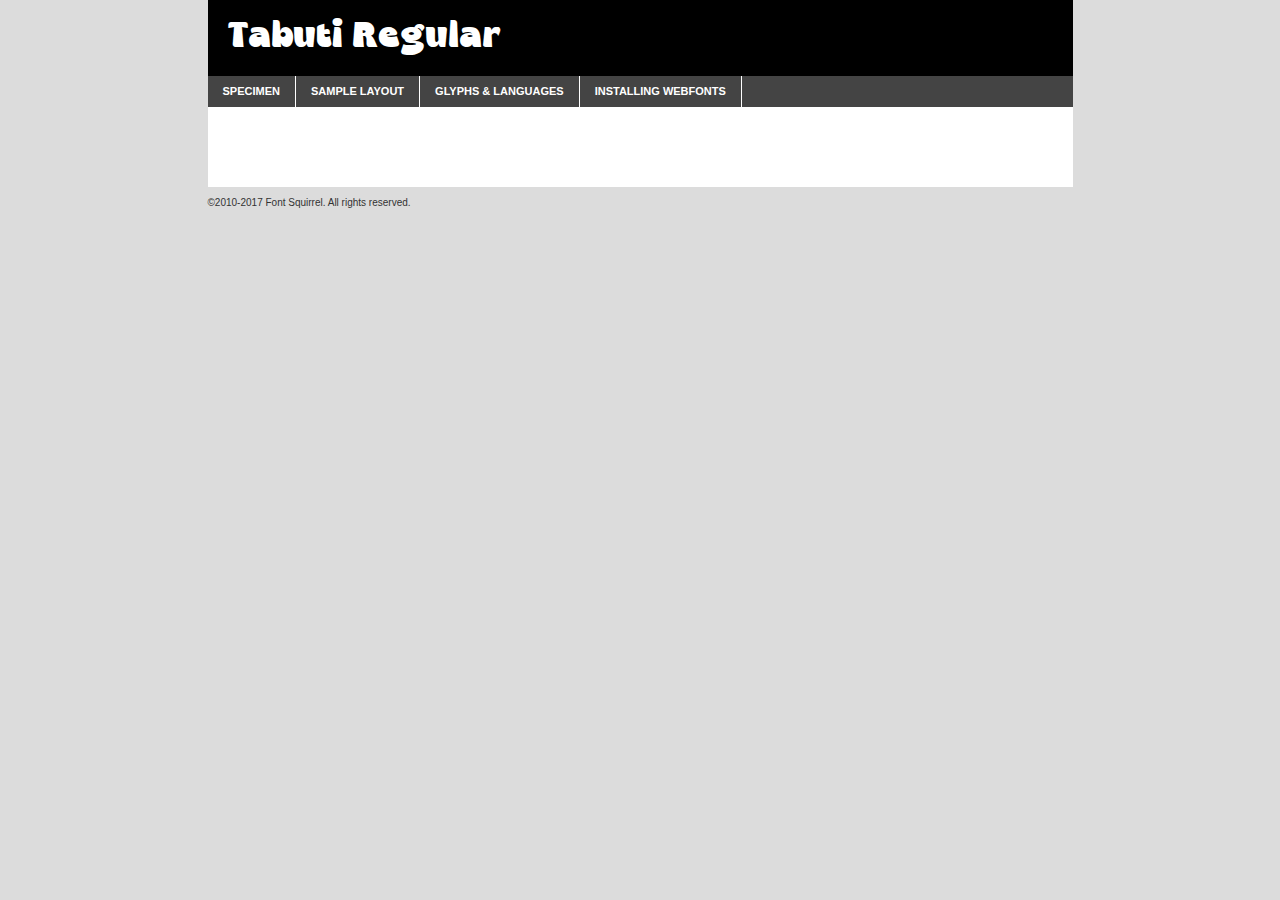
<file: Final Game/fontkit/tabuti-demo.html>
<!DOCTYPE html PUBLIC "-//W3C//DTD XHTML 1.0 Transitional//EN"
        "http://www.w3.org/TR/xhtml1/DTD/xhtml1-transitional.dtd">

<html xmlns="http://www.w3.org/1999/xhtml" xml:lang="en" lang="en">
<head>
    <meta http-equiv="Content-Type" content="text/html; charset=utf-8"/>
    <script src="http://ajax.googleapis.com/ajax/libs/jquery/1.7.2/jquery.min.js" type="text/javascript" charset="utf-8"></script>
    <script type="text/javascript">
		(function($) {
			$.fn.easyTabs = function(option) {
				var param = jQuery.extend({ fadeSpeed: 'fast', defaultContent: 1, activeClass: 'active' }, option);
				$(this).each(function() {
					var thisId = '#' + this.id;
					if ( param.defaultContent == '' )
					{
						param.defaultContent = 1;
					}
					if ( typeof param.defaultContent == 'number' )
					{
						var defaultTab = $(thisId + ' .tabs li:eq(' + (param.defaultContent - 1) + ') a').attr('href').substr(1);
					}
					else
					{
						var defaultTab = param.defaultContent;
					}
					$(thisId + ' .tabs li a').each(function() {
						var tabToHide = $(this).attr('href').substr(1);
						$('#' + tabToHide).addClass('easytabs-tab-content');
					});
					hideAll();
					changeContent(defaultTab);

					function hideAll() {$(thisId + ' .easytabs-tab-content').hide();}

					function changeContent(tabId)
					{
						hideAll();
						$(thisId + ' .tabs li').removeClass(param.activeClass);
						$(thisId + ' .tabs li a[href=#' + tabId + ']').closest('li').addClass(param.activeClass);
						if ( param.fadeSpeed != 'none' )
						{
							$(thisId + ' #' + tabId).fadeIn(param.fadeSpeed);
						}
						else
						{
							$(thisId + ' #' + tabId).show();
						}
					}

					$(thisId + ' .tabs li').click(function() {
						var tabId = $(this).find('a').attr('href').substr(1);
						changeContent(tabId);
						return false;
					});
				});
			}
		})(jQuery);
    </script>
    <link rel="stylesheet" href="specimen_files/specimen_stylesheet.css" type="text/css" charset="utf-8"/>
    <link rel="stylesheet" href="stylesheet.css" type="text/css" charset="utf-8"/>

    <style type="text/css">
        		body {
			font-family: 'balladon_demoregular';
        		}

            </style>

    <title>Tabuti Regular Specimen</title>


    <script type="text/javascript" charset="utf-8">
		$(document).ready(function() {
			$('#container').easyTabs({ defaultContent: 1 });
		});
    </script>
</head>

<body>
<div id="container">
    <div id="header">
		Tabuti Regular    </div>
    <ul class="tabs">
        <li><a href="#specimen">Specimen</a></li>
        <li><a href="#layout">Sample Layout</a></li>
		        <li><a href="#glyphs">Glyphs &amp; Languages</a></li>
        <li><a href="#installing">Installing Webfonts</a></li>

    </ul>

    <div id="main_content">


        <div id="specimen">

            <div class="section">
                <div class="grid12 firstcol">
                    <div class="huge">AaBb</div>
                </div>
            </div>

            <div class="section">
                <div class="glyph_range">A&#x200B;B&#x200b;C&#x200b;D&#x200b;E&#x200b;F&#x200b;G&#x200b;H&#x200b;I&#x200b;J&#x200b;K&#x200b;L&#x200b;M&#x200b;N&#x200b;O&#x200b;P&#x200b;Q&#x200b;R&#x200b;S&#x200b;T&#x200b;U&#x200b;V&#x200b;W&#x200b;X&#x200b;Y&#x200b;Z&#x200b;a&#x200b;b&#x200b;c&#x200b;d&#x200b;e&#x200b;f&#x200b;g&#x200b;h&#x200b;i&#x200b;j&#x200b;k&#x200b;l&#x200b;m&#x200b;n&#x200b;o&#x200b;p&#x200b;q&#x200b;r&#x200b;s&#x200b;t&#x200b;u&#x200b;v&#x200b;w&#x200b;x&#x200b;y&#x200b;z&#x200b;1&#x200b;2&#x200b;3&#x200b;4&#x200b;5&#x200b;6&#x200b;7&#x200b;8&#x200b;9&#x200b;0&#x200b;&amp;&#x200b;.&#x200b;,&#x200b;?&#x200b;!&#x200b;&#64;&#x200b;(&#x200b;)&#x200b;#&#x200b;$&#x200b;%&#x200b;*&#x200b;+&#x200b;-&#x200b;=&#x200b;:&#x200b;;</div>
            </div>
            <div class="section">
                <div class="grid12 firstcol">
                    <table class="sample_table">
                        <tr>
                            <td>10</td>
                            <td class="size10">abcdefghijklmnopqrstuvwxyzABCDEFGHIJKLMNOPQRSTUVWXYZ0123456789abcdefghijklmnopqrstuvwxyzABCDEFGHIJKLMNOPQRSTUVWXYZ0123456789abcdefghijklmnopqrstuvwxyzABCDEFGHIJKLMNOPQRSTUVWXYZ</td>
                        </tr>
                        <tr>
                            <td>11</td>
                            <td class="size11">abcdefghijklmnopqrstuvwxyzABCDEFGHIJKLMNOPQRSTUVWXYZ0123456789abcdefghijklmnopqrstuvwxyzABCDEFGHIJKLMNOPQRSTUVWXYZ0123456789abcdefghijklmnopqrstuvwxyzABCDEFGHIJKLMNOPQRSTUVWXYZ</td>
                        </tr>
                        <tr>
                            <td>12</td>
                            <td class="size12">abcdefghijklmnopqrstuvwxyzABCDEFGHIJKLMNOPQRSTUVWXYZ0123456789abcdefghijklmnopqrstuvwxyzABCDEFGHIJKLMNOPQRSTUVWXYZ0123456789abcdefghijklmnopqrstuvwxyzABCDEFGHIJKLMNOPQRSTUVWXYZ</td>
                        </tr>
                        <tr>
                            <td>13</td>
                            <td class="size13">abcdefghijklmnopqrstuvwxyzABCDEFGHIJKLMNOPQRSTUVWXYZ0123456789abcdefghijklmnopqrstuvwxyzABCDEFGHIJKLMNOPQRSTUVWXYZ0123456789abcdefghijklmnopqrstuvwxyzABCDEFGHIJKLMNOPQRSTUVWXYZ</td>
                        </tr>
                        <tr>
                            <td>14</td>
                            <td class="size14">abcdefghijklmnopqrstuvwxyzABCDEFGHIJKLMNOPQRSTUVWXYZ0123456789abcdefghijklmnopqrstuvwxyzABCDEFGHIJKLMNOPQRSTUVWXYZ0123456789abcdefghijklmnopqrstuvwxyzABCDEFGHIJKLMNOPQRSTUVWXYZ</td>
                        </tr>
                        <tr>
                            <td>16</td>
                            <td class="size16">abcdefghijklmnopqrstuvwxyzABCDEFGHIJKLMNOPQRSTUVWXYZ0123456789abcdefghijklmnopqrstuvwxyzABCDEFGHIJKLMNOPQRSTUVWXYZ</td>
                        </tr>
                        <tr>
                            <td>18</td>
                            <td class="size18">abcdefghijklmnopqrstuvwxyzABCDEFGHIJKLMNOPQRSTUVWXYZ0123456789abcdefghijklmnopqrstuvwxyzABCDEFGHIJKLMNOPQRSTUVWXYZ</td>
                        </tr>
                        <tr>
                            <td>20</td>
                            <td class="size20">abcdefghijklmnopqrstuvwxyzABCDEFGHIJKLMNOPQRSTUVWXYZ0123456789abcdefghijklmnopqrstuvwxyzABCDEFGHIJKLMNOPQRSTUVWXYZ</td>
                        </tr>
                        <tr>
                            <td>24</td>
                            <td class="size24">abcdefghijklmnopqrstuvwxyzABCDEFGHIJKLMNOPQRSTUVWXYZ0123456789abcdefghijklmnopqrstuvwxyzABCDEFGHIJKLMNOPQRSTUVWXYZ</td>
                        </tr>
                        <tr>
                            <td>30</td>
                            <td class="size30">abcdefghijklmnopqrstuvwxyzABCDEFGHIJKLMNOPQRSTUVWXYZ0123456789abcdefghijklmnopqrstuvwxyzABCDEFGHIJKLMNOPQRSTUVWXYZ</td>
                        </tr>
                        <tr>
                            <td>36</td>
                            <td class="size36">abcdefghijklmnopqrstuvwxyzABCDEFGHIJKLMNOPQRSTUVWXYZ0123456789abcdefghijklmnopqrstuvwxyzABCDEFGHIJKLMNOPQRSTUVWXYZ</td>
                        </tr>
                        <tr>
                            <td>48</td>
                            <td class="size48">abcdefghijklmnopqrstuvwxyzABCDEFGHIJKLMNOPQRSTUVWXYZ0123456789abcdefghijklmnopqrstuvwxyzABCDEFGHIJKLMNOPQRSTUVWXYZ</td>
                        </tr>
                        <tr>
                            <td>60</td>
                            <td class="size60">abcdefghijklmnopqrstuvwxyzABCDEFGHIJKLMNOPQRSTUVWXYZ0123456789abcdefghijklmnopqrstuvwxyzABCDEFGHIJKLMNOPQRSTUVWXYZ</td>
                        </tr>
                        <tr>
                            <td>72</td>
                            <td class="size72">abcdefghijklmnopqrstuvwxyzABCDEFGHIJKLMNOPQRSTUVWXYZ0123456789abcdefghijklmnopqrstuvwxyzABCDEFGHIJKLMNOPQRSTUVWXYZ</td>
                        </tr>
                        <tr>
                            <td>90</td>
                            <td class="size90">abcdefghijklmnopqrstuvwxyzABCDEFGHIJKLMNOPQRSTUVWXYZ0123456789abcdefghijklmnopqrstuvwxyzABCDEFGHIJKLMNOPQRSTUVWXYZ</td>
                        </tr>
                    </table>

                </div>

            </div>


            <div class="section" id="bodycomparison">


                <div id="xheight">
                    <div class="fontbody">&#x25FC;&#x25FC;&#x25FC;&#x25FC;&#x25FC;&#x25FC;&#x25FC;&#x25FC;&#x25FC;&#x25FC;&#x25FC;&#x25FC;&#x25FC;&#x25FC;&#x25FC;&#x25FC;&#x25FC;&#x25FC;&#x25FC;&#x25FC;&#x25FC;&#x25FC;&#x25FC;&#x25FC;&#x25FC;&#x25FC;&#x25FC;&#x25FC;&#x25FC;&#x25FC;&#x25FC;&#x25FC;&#x25FC;&#x25FC;&#x25FC;&#x25FC;&#x25FC;&#x25FC;&#x25FC;&#x25FC;&#x25FC;&#x25FC;&#x25FC;&#x25FC;&#x25FC;&#x25FC;&#x25FC;&#x25FC;&#x25FC;&#x25FC;&#x25FC;&#x25FC;&#x25FC;&#x25FC;&#x25FC;&#x25FC;&#x25FC;&#x25FC;&#x25FC;&#x25FC;&#x25FC;&#x25FC;&#x25FC;&#x25FC;&#x25FC;&#x25FC;&#x25FC;&#x25FC;&#x25FC;&#x25FC;&#x25FC;&#x25FC;&#x25FC;&#x25FC;&#x25FC;&#x25FC;&#x25FC;&#x25FC;&#x25FC;&#x25FC;&#x25FC;&#x25FC;&#x25FC;&#x25FC;&#x25FC;&#x25FC;&#x25FC;&#x25FC;&#x25FC;&#x25FC;&#x25FC;&#x25FC;&#x25FC;&#x25FC;&#x25FC;&#x25FC;&#x25FC;&#x25FC;&#x25FC;body</div>
                    <div class="arialbody">body</div>
                    <div class="verdanabody">body</div>
                    <div class="georgiabody">body</div>
                </div>
                <div class="fontbody" style="z-index:1">
                    body<span>Tabuti Regular</span>
                </div>
                <div class="arialbody" style="z-index:1">
                    body<span>Arial</span>
                </div>
                <div class="verdanabody" style="z-index:1">
                    body<span>Verdana</span>
                </div>
                <div class="georgiabody" style="z-index:1">
                    body<span>Georgia</span>
                </div>


            </div>


            <div class="section psample psample_row1" id="">

                <div class="grid2 firstcol">
                    <p class="size10"><span>10.</span>Aenean lacinia bibendum nulla sed consectetur. Fusce dapibus, tellus ac cursus commodo, tortor mauris condimentum nibh, ut fermentum massa justo sit amet risus. Nullam id dolor id nibh ultricies vehicula ut id elit. Cum sociis natoque penatibus et magnis dis parturient montes, nascetur ridiculus mus. Nulla vitae elit libero, a pharetra augue.</p>

                </div>
                <div class="grid3">
                    <p class="size11"><span>11.</span>Aenean lacinia bibendum nulla sed consectetur. Fusce dapibus, tellus ac cursus commodo, tortor mauris condimentum nibh, ut fermentum massa justo sit amet risus. Nullam id dolor id nibh ultricies vehicula ut id elit. Cum sociis natoque penatibus et magnis dis parturient montes, nascetur ridiculus mus. Nulla vitae elit libero, a pharetra augue.</p>

                </div>
                <div class="grid3">
                    <p class="size12"><span>12.</span>Aenean lacinia bibendum nulla sed consectetur. Fusce dapibus, tellus ac cursus commodo, tortor mauris condimentum nibh, ut fermentum massa justo sit amet risus. Nullam id dolor id nibh ultricies vehicula ut id elit. Cum sociis natoque penatibus et magnis dis parturient montes, nascetur ridiculus mus. Nulla vitae elit libero, a pharetra augue.</p>

                </div>
                <div class="grid4">
                    <p class="size13"><span>13.</span>Aenean lacinia bibendum nulla sed consectetur. Fusce dapibus, tellus ac cursus commodo, tortor mauris condimentum nibh, ut fermentum massa justo sit amet risus. Nullam id dolor id nibh ultricies vehicula ut id elit. Cum sociis natoque penatibus et magnis dis parturient montes, nascetur ridiculus mus. Nulla vitae elit libero, a pharetra augue.</p>

                </div>
                <div class="white_blend"></div>

            </div>
            <div class="section psample psample_row2" id="">
                <div class="grid3 firstcol">
                    <p class="size14"><span>14.</span>Aenean lacinia bibendum nulla sed consectetur. Fusce dapibus, tellus ac cursus commodo, tortor mauris condimentum nibh, ut fermentum massa justo sit amet risus. Nullam id dolor id nibh ultricies vehicula ut id elit. Cum sociis natoque penatibus et magnis dis parturient montes, nascetur ridiculus mus. Nulla vitae elit libero, a pharetra augue.</p>

                </div>
                <div class="grid4">
                    <p class="size16"><span>16.</span>Aenean lacinia bibendum nulla sed consectetur. Fusce dapibus, tellus ac cursus commodo, tortor mauris condimentum nibh, ut fermentum massa justo sit amet risus. Nullam id dolor id nibh ultricies vehicula ut id elit. Cum sociis natoque penatibus et magnis dis parturient montes, nascetur ridiculus mus. Nulla vitae elit libero, a pharetra augue.</p>

                </div>
                <div class="grid5">
                    <p class="size18"><span>18.</span>Aenean lacinia bibendum nulla sed consectetur. Fusce dapibus, tellus ac cursus commodo, tortor mauris condimentum nibh, ut fermentum massa justo sit amet risus. Nullam id dolor id nibh ultricies vehicula ut id elit. Cum sociis natoque penatibus et magnis dis parturient montes, nascetur ridiculus mus. Nulla vitae elit libero, a pharetra augue.</p>

                </div>

                <div class="white_blend"></div>

            </div>

            <div class="section psample psample_row3" id="">
                <div class="grid5 firstcol">
                    <p class="size20"><span>20.</span>Aenean lacinia bibendum nulla sed consectetur. Fusce dapibus, tellus ac cursus commodo, tortor mauris condimentum nibh, ut fermentum massa justo sit amet risus. Nullam id dolor id nibh ultricies vehicula ut id elit. Cum sociis natoque penatibus et magnis dis parturient montes, nascetur ridiculus mus. Nulla vitae elit libero, a pharetra augue.</p>
                </div>
                <div class="grid7">
                    <p class="size24"><span>24.</span>Aenean lacinia bibendum nulla sed consectetur. Fusce dapibus, tellus ac cursus commodo, tortor mauris condimentum nibh, ut fermentum massa justo sit amet risus. Nullam id dolor id nibh ultricies vehicula ut id elit. Cum sociis natoque penatibus et magnis dis parturient montes, nascetur ridiculus mus. Nulla vitae elit libero, a pharetra augue.</p>
                </div>

                <div class="white_blend"></div>

            </div>

            <div class="section psample psample_row4" id="">
                <div class="grid12 firstcol">
                    <p class="size30"><span>30.</span>Aenean lacinia bibendum nulla sed consectetur. Fusce dapibus, tellus ac cursus commodo, tortor mauris condimentum nibh, ut fermentum massa justo sit amet risus. Nullam id dolor id nibh ultricies vehicula ut id elit. Cum sociis natoque penatibus et magnis dis parturient montes, nascetur ridiculus mus. Nulla vitae elit libero, a pharetra augue.</p>
                </div>
                <div class="white_blend"></div>

            </div>


            <div class="section psample psample_row1 fullreverse">
                <div class="grid2 firstcol">
                    <p class="size10"><span>10.</span>Aenean lacinia bibendum nulla sed consectetur. Fusce dapibus, tellus ac cursus commodo, tortor mauris condimentum nibh, ut fermentum massa justo sit amet risus. Nullam id dolor id nibh ultricies vehicula ut id elit. Cum sociis natoque penatibus et magnis dis parturient montes, nascetur ridiculus mus. Nulla vitae elit libero, a pharetra augue.</p>

                </div>
                <div class="grid3">
                    <p class="size11"><span>11.</span>Aenean lacinia bibendum nulla sed consectetur. Fusce dapibus, tellus ac cursus commodo, tortor mauris condimentum nibh, ut fermentum massa justo sit amet risus. Nullam id dolor id nibh ultricies vehicula ut id elit. Cum sociis natoque penatibus et magnis dis parturient montes, nascetur ridiculus mus. Nulla vitae elit libero, a pharetra augue.</p>

                </div>
                <div class="grid3">
                    <p class="size12"><span>12.</span>Aenean lacinia bibendum nulla sed consectetur. Fusce dapibus, tellus ac cursus commodo, tortor mauris condimentum nibh, ut fermentum massa justo sit amet risus. Nullam id dolor id nibh ultricies vehicula ut id elit. Cum sociis natoque penatibus et magnis dis parturient montes, nascetur ridiculus mus. Nulla vitae elit libero, a pharetra augue.</p>

                </div>
                <div class="grid4">
                    <p class="size13"><span>13.</span>Aenean lacinia bibendum nulla sed consectetur. Fusce dapibus, tellus ac cursus commodo, tortor mauris condimentum nibh, ut fermentum massa justo sit amet risus. Nullam id dolor id nibh ultricies vehicula ut id elit. Cum sociis natoque penatibus et magnis dis parturient montes, nascetur ridiculus mus. Nulla vitae elit libero, a pharetra augue.</p>

                </div>
                <div class="black_blend"></div>

            </div>

            <div class="section psample psample_row2 fullreverse">
                <div class="grid3 firstcol">
                    <p class="size14"><span>14.</span>Aenean lacinia bibendum nulla sed consectetur. Fusce dapibus, tellus ac cursus commodo, tortor mauris condimentum nibh, ut fermentum massa justo sit amet risus. Nullam id dolor id nibh ultricies vehicula ut id elit. Cum sociis natoque penatibus et magnis dis parturient montes, nascetur ridiculus mus. Nulla vitae elit libero, a pharetra augue.</p>

                </div>
                <div class="grid4">
                    <p class="size16"><span>16.</span>Aenean lacinia bibendum nulla sed consectetur. Fusce dapibus, tellus ac cursus commodo, tortor mauris condimentum nibh, ut fermentum massa justo sit amet risus. Nullam id dolor id nibh ultricies vehicula ut id elit. Cum sociis natoque penatibus et magnis dis parturient montes, nascetur ridiculus mus. Nulla vitae elit libero, a pharetra augue.</p>

                </div>
                <div class="grid5">
                    <p class="size18"><span>18.</span>Aenean lacinia bibendum nulla sed consectetur. Fusce dapibus, tellus ac cursus commodo, tortor mauris condimentum nibh, ut fermentum massa justo sit amet risus. Nullam id dolor id nibh ultricies vehicula ut id elit. Cum sociis natoque penatibus et magnis dis parturient montes, nascetur ridiculus mus. Nulla vitae elit libero, a pharetra augue.</p>

                </div>
                <div class="black_blend"></div>

            </div>

            <div class="section psample fullreverse psample_row3" id="">
                <div class="grid5 firstcol">
                    <p class="size20"><span>20.</span>Aenean lacinia bibendum nulla sed consectetur. Fusce dapibus, tellus ac cursus commodo, tortor mauris condimentum nibh, ut fermentum massa justo sit amet risus. Nullam id dolor id nibh ultricies vehicula ut id elit. Cum sociis natoque penatibus et magnis dis parturient montes, nascetur ridiculus mus. Nulla vitae elit libero, a pharetra augue.</p>
                </div>
                <div class="grid7">
                    <p class="size24"><span>24.</span>Aenean lacinia bibendum nulla sed consectetur. Fusce dapibus, tellus ac cursus commodo, tortor mauris condimentum nibh, ut fermentum massa justo sit amet risus. Nullam id dolor id nibh ultricies vehicula ut id elit. Cum sociis natoque penatibus et magnis dis parturient montes, nascetur ridiculus mus. Nulla vitae elit libero, a pharetra augue.</p>
                </div>

                <div class="black_blend"></div>

            </div>

            <div class="section psample fullreverse psample_row4" id="" style="border-bottom: 20px #000 solid;">
                <div class="grid12 firstcol">
                    <p class="size30"><span>30.</span>Aenean lacinia bibendum nulla sed consectetur. Fusce dapibus, tellus ac cursus commodo, tortor mauris condimentum nibh, ut fermentum massa justo sit amet risus. Nullam id dolor id nibh ultricies vehicula ut id elit. Cum sociis natoque penatibus et magnis dis parturient montes, nascetur ridiculus mus. Nulla vitae elit libero, a pharetra augue.</p>
                </div>
                <div class="black_blend"></div>

            </div>


        </div>

        <div id="layout">

            <div class="section">

                <div class="grid12 firstcol">
                    <h1>Lorem Ipsum Dolor</h1>
                    <h2>Etiam porta sem malesuada magna mollis euismod</h2>

                    <p class="byline">By <a href="#link">Aenean Lacinia</a></p>
                </div>
            </div>
            <div class="section">
                <div class="grid8 firstcol">
                    <p class="large">Donec sed odio dui. Morbi leo risus, porta ac consectetur ac, vestibulum at eros. Fusce dapibus, tellus ac cursus commodo, tortor mauris condimentum nibh, ut fermentum massa justo sit amet risus. </p>


                    <h3>Pellentesque ornare sem</h3>

                    <p>Maecenas sed diam eget risus varius blandit sit amet non magna. Maecenas faucibus mollis interdum. Donec ullamcorper nulla non metus auctor fringilla. Nullam id dolor id nibh ultricies vehicula ut id elit. Nullam id dolor id nibh ultricies vehicula ut id elit. </p>

                    <p>Aenean eu leo quam. Pellentesque ornare sem lacinia quam venenatis vestibulum. Lorem ipsum dolor sit amet, consectetur adipiscing elit. Cum sociis natoque penatibus et magnis dis parturient montes, nascetur ridiculus mus. </p>

                    <p>Nulla vitae elit libero, a pharetra augue. Praesent commodo cursus magna, vel scelerisque nisl consectetur et. Aenean lacinia bibendum nulla sed consectetur. </p>

                    <p>Nullam quis risus eget urna mollis ornare vel eu leo. Nullam quis risus eget urna mollis ornare vel eu leo. Maecenas sed diam eget risus varius blandit sit amet non magna. Donec ullamcorper nulla non metus auctor fringilla. </p>

                    <h3>Cras mattis consectetur</h3>

                    <p>Aenean eu leo quam. Pellentesque ornare sem lacinia quam venenatis vestibulum. Aenean lacinia bibendum nulla sed consectetur. Integer posuere erat a ante venenatis dapibus posuere velit aliquet. Cras mattis consectetur purus sit amet fermentum. </p>

                    <p>Nullam id dolor id nibh ultricies vehicula ut id elit. Nullam quis risus eget urna mollis ornare vel eu leo. Cras mattis consectetur purus sit amet fermentum.</p>
                </div>

                <div class="grid4 sidebar">

                    <div class="box reverse">
                        <p class="last">Nullam quis risus eget urna mollis ornare vel eu leo. Donec ullamcorper nulla non metus auctor fringilla. Cras mattis consectetur purus sit amet fermentum. Sed posuere consectetur est at lobortis. Lorem ipsum dolor sit amet, consectetur adipiscing elit. </p>
                    </div>

                    <p class="caption">Maecenas sed diam eget risus varius.</p>

                    <p>Vestibulum id ligula porta felis euismod semper. Integer posuere erat a ante venenatis dapibus posuere velit aliquet. Vestibulum id ligula porta felis euismod semper. Sed posuere consectetur est at lobortis. Maecenas sed diam eget risus varius blandit sit amet non magna. Fusce dapibus, tellus ac cursus commodo, tortor mauris condimentum nibh, ut fermentum massa justo sit amet risus. </p>


                    <p>Duis mollis, est non commodo luctus, nisi erat porttitor ligula, eget lacinia odio sem nec elit. Aenean lacinia bibendum nulla sed consectetur. Vivamus sagittis lacus vel augue laoreet rutrum faucibus dolor auctor. Aenean lacinia bibendum nulla sed consectetur. Nullam quis risus eget urna mollis ornare vel eu leo. </p>

                    <p>Praesent commodo cursus magna, vel scelerisque nisl consectetur et. Donec ullamcorper nulla non metus auctor fringilla. Maecenas faucibus mollis interdum. Fusce dapibus, tellus ac cursus commodo, tortor mauris condimentum nibh, ut fermentum massa justo sit amet risus. </p>

                </div>
            </div>

        </div>


		

        <div id="glyphs">
            <div class="section">
                <div class="grid12 firstcol">

                    <h1>Language Support</h1>
                    <p>The subset of Tabuti Regular in this kit supports the following languages:<br/>

						English, Arrernte, Bislama, Cebuano, Fijian, Gilbertese, Hmong, Ibanag, Iloko_ilokano, Interglossa_glosa, Interlingua, Lojban, Norfolk_pitcairnese, Oromo, Rotokas, Seychelles_creole, Shona, Somali, Southern_ndebele, Swahili, Swati_swazi, Tok_pisin, Warlpiri, Xhosa, Zulu, Latinbasic, Demo                    </p>
                    <h1>Glyph Chart</h1>
                    <p>The subset of Tabuti Regular in this kit includes all the glyphs listed below. Unicode entities are included above each glyph to help you insert individual characters into your layout.</p>
                    <div id="glyph_chart">

																																	                                <div><p>&amp;#13;</p>&#13;</div>
																				                                <div><p>&amp;#32;</p>&#32;</div>
																				                                <div><p>&amp;#33;</p>&#33;</div>
																				                                <div><p>&amp;#34;</p>&#34;</div>
																				                                <div><p>&amp;#35;</p>&#35;</div>
																				                                <div><p>&amp;#36;</p>&#36;</div>
																				                                <div><p>&amp;#37;</p>&#37;</div>
																				                                <div><p>&amp;#38;</p>&#38;</div>
																				                                <div><p>&amp;#39;</p>&#39;</div>
																				                                <div><p>&amp;#40;</p>&#40;</div>
																				                                <div><p>&amp;#41;</p>&#41;</div>
																				                                <div><p>&amp;#42;</p>&#42;</div>
																				                                <div><p>&amp;#43;</p>&#43;</div>
																				                                <div><p>&amp;#44;</p>&#44;</div>
																				                                <div><p>&amp;#45;</p>&#45;</div>
																				                                <div><p>&amp;#46;</p>&#46;</div>
																				                                <div><p>&amp;#47;</p>&#47;</div>
																				                                <div><p>&amp;#48;</p>&#48;</div>
																				                                <div><p>&amp;#49;</p>&#49;</div>
																				                                <div><p>&amp;#50;</p>&#50;</div>
																				                                <div><p>&amp;#51;</p>&#51;</div>
																				                                <div><p>&amp;#52;</p>&#52;</div>
																				                                <div><p>&amp;#53;</p>&#53;</div>
																				                                <div><p>&amp;#54;</p>&#54;</div>
																				                                <div><p>&amp;#55;</p>&#55;</div>
																				                                <div><p>&amp;#56;</p>&#56;</div>
																				                                <div><p>&amp;#57;</p>&#57;</div>
																				                                <div><p>&amp;#58;</p>&#58;</div>
																				                                <div><p>&amp;#59;</p>&#59;</div>
																				                                <div><p>&amp;#60;</p>&#60;</div>
																				                                <div><p>&amp;#61;</p>&#61;</div>
																				                                <div><p>&amp;#62;</p>&#62;</div>
																				                                <div><p>&amp;#63;</p>&#63;</div>
																				                                <div><p>&amp;#64;</p>&#64;</div>
																				                                <div><p>&amp;#65;</p>&#65;</div>
																				                                <div><p>&amp;#66;</p>&#66;</div>
																				                                <div><p>&amp;#67;</p>&#67;</div>
																				                                <div><p>&amp;#68;</p>&#68;</div>
																				                                <div><p>&amp;#69;</p>&#69;</div>
																				                                <div><p>&amp;#70;</p>&#70;</div>
																				                                <div><p>&amp;#71;</p>&#71;</div>
																				                                <div><p>&amp;#72;</p>&#72;</div>
																				                                <div><p>&amp;#73;</p>&#73;</div>
																				                                <div><p>&amp;#74;</p>&#74;</div>
																				                                <div><p>&amp;#75;</p>&#75;</div>
																				                                <div><p>&amp;#76;</p>&#76;</div>
																				                                <div><p>&amp;#77;</p>&#77;</div>
																				                                <div><p>&amp;#78;</p>&#78;</div>
																				                                <div><p>&amp;#79;</p>&#79;</div>
																				                                <div><p>&amp;#80;</p>&#80;</div>
																				                                <div><p>&amp;#81;</p>&#81;</div>
																				                                <div><p>&amp;#82;</p>&#82;</div>
																				                                <div><p>&amp;#83;</p>&#83;</div>
																				                                <div><p>&amp;#84;</p>&#84;</div>
																				                                <div><p>&amp;#85;</p>&#85;</div>
																				                                <div><p>&amp;#86;</p>&#86;</div>
																				                                <div><p>&amp;#87;</p>&#87;</div>
																				                                <div><p>&amp;#88;</p>&#88;</div>
																				                                <div><p>&amp;#89;</p>&#89;</div>
																				                                <div><p>&amp;#90;</p>&#90;</div>
																				                                <div><p>&amp;#91;</p>&#91;</div>
																				                                <div><p>&amp;#92;</p>&#92;</div>
																				                                <div><p>&amp;#93;</p>&#93;</div>
																				                                <div><p>&amp;#95;</p>&#95;</div>
																				                                <div><p>&amp;#97;</p>&#97;</div>
																				                                <div><p>&amp;#98;</p>&#98;</div>
																				                                <div><p>&amp;#99;</p>&#99;</div>
																				                                <div><p>&amp;#100;</p>&#100;</div>
																				                                <div><p>&amp;#101;</p>&#101;</div>
																				                                <div><p>&amp;#102;</p>&#102;</div>
																				                                <div><p>&amp;#103;</p>&#103;</div>
																				                                <div><p>&amp;#104;</p>&#104;</div>
																				                                <div><p>&amp;#105;</p>&#105;</div>
																				                                <div><p>&amp;#106;</p>&#106;</div>
																				                                <div><p>&amp;#107;</p>&#107;</div>
																				                                <div><p>&amp;#108;</p>&#108;</div>
																				                                <div><p>&amp;#109;</p>&#109;</div>
																				                                <div><p>&amp;#110;</p>&#110;</div>
																				                                <div><p>&amp;#111;</p>&#111;</div>
																				                                <div><p>&amp;#112;</p>&#112;</div>
																				                                <div><p>&amp;#113;</p>&#113;</div>
																				                                <div><p>&amp;#114;</p>&#114;</div>
																				                                <div><p>&amp;#115;</p>&#115;</div>
																				                                <div><p>&amp;#116;</p>&#116;</div>
																				                                <div><p>&amp;#117;</p>&#117;</div>
																				                                <div><p>&amp;#118;</p>&#118;</div>
																				                                <div><p>&amp;#119;</p>&#119;</div>
																				                                <div><p>&amp;#120;</p>&#120;</div>
																				                                <div><p>&amp;#121;</p>&#121;</div>
																				                                <div><p>&amp;#122;</p>&#122;</div>
																				                                <div><p>&amp;#123;</p>&#123;</div>
																				                                <div><p>&amp;#124;</p>&#124;</div>
																				                                <div><p>&amp;#125;</p>&#125;</div>
																				                                <div><p>&amp;#160;</p>&#160;</div>
																				                                <div><p>&amp;#173;</p>&#173;</div>
																				                                <div><p>&amp;#177;</p>&#177;</div>
																				                                <div><p>&amp;#215;</p>&#215;</div>
																				                                <div><p>&amp;#247;</p>&#247;</div>
																				                                <div><p>&amp;#732;</p>&#732;</div>
																				                                <div><p>&amp;#8192;</p>&#8192;</div>
																				                                <div><p>&amp;#8193;</p>&#8193;</div>
																				                                <div><p>&amp;#8194;</p>&#8194;</div>
																				                                <div><p>&amp;#8195;</p>&#8195;</div>
																				                                <div><p>&amp;#8196;</p>&#8196;</div>
																				                                <div><p>&amp;#8197;</p>&#8197;</div>
																				                                <div><p>&amp;#8198;</p>&#8198;</div>
																				                                <div><p>&amp;#8199;</p>&#8199;</div>
																				                                <div><p>&amp;#8200;</p>&#8200;</div>
																				                                <div><p>&amp;#8201;</p>&#8201;</div>
																				                                <div><p>&amp;#8202;</p>&#8202;</div>
																				                                <div><p>&amp;#8208;</p>&#8208;</div>
																				                                <div><p>&amp;#8209;</p>&#8209;</div>
																				                                <div><p>&amp;#8210;</p>&#8210;</div>
																				                                <div><p>&amp;#8211;</p>&#8211;</div>
																				                                <div><p>&amp;#8212;</p>&#8212;</div>
																				                                <div><p>&amp;#8239;</p>&#8239;</div>
																				                                <div><p>&amp;#8287;</p>&#8287;</div>
																				                                <div><p>&amp;#9724;</p>&#9724;</div>
																																                    </div>
                </div>


            </div>
        </div>


        <div id="specs">

        </div>

        <div id="installing">
            <div class="section">
                <div class="grid7 firstcol">
                    <h1>Installing Webfonts</h1>

                    <p>Webfonts are supported by all major browser platforms but not all in the same way. There are currently four different font formats that must be included in order to target all browsers. This includes TTF, WOFF, EOT and SVG.</p>

                    <h2>1. Upload your webfonts</h2>
                    <p>You must upload your webfont kit to your website. They should be in or near the same directory as your CSS files.</p>

                    <h2>2. Include the webfont stylesheet</h2>
                    <p>A special CSS @font-face declaration helps the various browsers select the appropriate font it needs without causing you a bunch of headaches. Learn more about this syntax by reading the <a href="https://www.fontspring.com/blog/further-hardening-of-the-bulletproof-syntax">Fontspring blog post</a> about it. The code for it is as follows:</p>


                    <code>
                        @font-face{
                        font-family: 'MyWebFont';
                        src: url('WebFont.eot');
                        src: url('WebFont.eot?#iefix') format('embedded-opentype'),
                        url('WebFont.woff') format('woff'),
                        url('WebFont.ttf') format('truetype'),
                        url('WebFont.svg#webfont') format('svg');
                        }
                    </code>

                    <p>We've already gone ahead and generated the code for you. All you have to do is link to the stylesheet in your HTML, like this:</p>
                    <code>&lt;link rel=&quot;stylesheet&quot; href=&quot;stylesheet.css&quot; type=&quot;text/css&quot; charset=&quot;utf-8&quot; /&gt;</code>

                    <h2>3. Modify your own stylesheet</h2>
                    <p>To take advantage of your new fonts, you must tell your stylesheet to use them. Look at the original @font-face declaration above and find the property called "font-family." The name linked there will be what you use to reference the font. Prepend that webfont name to the font stack in the "font-family" property, inside the selector you want to change. For example:</p>
                    <code>p { font-family: 'WebFont', Arial, sans-serif; }</code>

                    <h2>4. Test</h2>
                    <p>Getting webfonts to work cross-browser <em>can</em> be tricky. Use the information in the sidebar to help you if you find that fonts aren't loading in a particular browser.</p>
                </div>

                <div class="grid5 sidebar">
                    <div class="box">
                        <h2>Troubleshooting<br/>Font-Face Problems</h2>
                        <p>Having trouble getting your webfonts to load in your new website? Here are some tips to sort out what might be the problem.</p>

                        <h3>Fonts not showing in any browser</h3>

                        <p>This sounds like you need to work on the plumbing. You either did not upload the fonts to the correct directory, or you did not link the fonts properly in the CSS. If you've confirmed that all this is correct and you still have a problem, take a look at your .htaccess file and see if requests are getting intercepted.</p>

                        <h3>Fonts not loading in iPhone or iPad</h3>

                        <p>The most common problem here is that you are serving the fonts from an IIS server. IIS refuses to serve files that have unknown MIME types. If that is the case, you must set the MIME type for SVG to "image/svg+xml" in the server settings. Follow these instructions from Microsoft if you need help.</p>

                        <h3>Fonts not loading in Firefox</h3>

                        <p>The primary reason for this failure? You are still using a version Firefox older than 3.5. So upgrade already! If that isn't it, then you are very likely serving fonts from a different domain. Firefox requires that all font assets be served from the same domain. Lastly it is possible that you need to add WOFF to your list of MIME types (if you are serving via IIS.)</p>

                        <h3>Fonts not loading in IE</h3>

                        <p>Are you looking at Internet Explorer on an actual Windows machine or are you cheating by using a service like Adobe BrowserLab? Many of these screenshot services do not render @font-face for IE. Best to test it on a real machine.</p>

                        <h3>Fonts not loading in IE9</h3>

                        <p>IE9, like Firefox, requires that fonts be served from the same domain as the website. Make sure that is the case.</p>
                    </div>
                </div>
            </div>

        </div>

    </div>
    <div id="footer">
        <p>&copy;2010-2017 Font Squirrel. All rights reserved.</p>
    </div>
</div>
</body>
</html>
</file>
<file: Final Game/fontkit/stylesheet.css>
/*! Generated by Font Squirrel (https://www.fontsquirrel.com) on September 16, 2022 */



@font-face {
    font-family: 'balladon_demoregular';
    src: url('balladondemo-regular-webfont.woff2') format('woff2'),
         url('balladondemo-regular-webfont.woff') format('woff');
    font-weight: normal;
    font-style: normal;

}
</file>
<file: Final Game/fontkit/specimen_files/specimen_stylesheet.css>
@import url('grid_12-825-55-15.css');

/*  
	CSS Reset by Eric Meyer - Released under Public Domain
    http://meyerweb.com/eric/tools/css/reset/
*/
html, body, div, span, applet, object, iframe,
h1, h2, h3, h4, h5, h6, p, blockquote, pre,
a, abbr, acronym, address, big, cite, code,
del, dfn, em, font, img, ins, kbd, q, s, samp,
small, strike, strong, sub, sup, tt, var,
b, u, i, center, dl, dt, dd, ol, ul, li,
fieldset, form, label, legend, table,
caption, tbody, tfoot, thead, tr, th, td {
	margin:         0;
	padding:        0;
	border:         0;
	outline:        0;
	font-size:      100%;
	vertical-align: baseline;
	background:     transparent;
}

body {
	line-height: 1;
}

ol, ul {
	list-style: none;
}

blockquote, q {
	quotes: none;
}

blockquote:before, blockquote:after,
q:before, q:after {
	content: '';
	content: none;
}

:focus {
	outline: 0;
}

ins {
	text-decoration: none;
}

del {
	text-decoration: line-through;
}

table {
	border-collapse: collapse;
	border-spacing:  0;
}


body {
	color:            #000;
	background-color: #dcdcdc;
}

a {
	text-decoration: none;
	color:           #1883ba;
}

h1 {
	font-size:     32px;
	font-weight:   normal;
	font-style:    normal;
	margin-bottom: 18px;
}

h2 {
	font-size: 18px;
}

#container {
	width:  865px;
	margin: 0px auto;
}


#header {
	padding:          20px;
	font-size:        36px;
	background-color: #000;
	color:            #fff;
}

#header span {
	color: #666;
}

#main_content {
	background-color: #fff;
	padding:          60px 20px 20px;
}


#footer p {
	margin:         0;
	padding-top:    10px;
	padding-bottom: 50px;
	color:          #333;
	font:           10px Arial, sans-serif;
}

.tabs {
	width:            100%;
	height:           31px;
	background-color: #444;
}

.tabs li {
	float:            left;
	margin:           0;
	overflow:         hidden;
	background-color: #444;
}

.tabs li a {
	display:         block;
	color:           #fff;
	text-decoration: none;
	font:            bold 11px/11px 'Arial';
	text-transform:  uppercase;
	padding:         10px 15px;
	border-right:    1px solid #fff;
}

.tabs li a:hover {
	background-color: #00b3ff;

}

.tabs li.active a {
	color:            #000;
	background-color: #fff;
}


div.huge {

	font-size:      300px;
	line-height:    1em;
	padding:        0;
	letter-spacing: -.02em;
	overflow:       hidden;
}

div.glyph_range {
	font-size:   72px;
	line-height: 1.1em;
}

.size10 {
	font-size: 10px;
}

.size11 {
	font-size: 11px;
}

.size12 {
	font-size: 12px;
}

.size13 {
	font-size: 13px;
}

.size14 {
	font-size: 14px;
}

.size16 {
	font-size: 16px;
}

.size18 {
	font-size: 18px;
}

.size20 {
	font-size: 20px;
}

.size24 {
	font-size: 24px;
}

.size30 {
	font-size: 30px;
}

.size36 {
	font-size: 36px;
}

.size48 {
	font-size: 48px;
}

.size60 {
	font-size: 60px;
}

.size72 {
	font-size: 72px;
}

.size90 {
	font-size: 90px;
}


.psample_row1 {
	height: 120px;
}

.psample_row1 {
	height: 120px;
}

.psample_row2 {
	height: 160px;
}

.psample_row3 {
	height: 160px;
}

.psample_row4 {
	height: 160px;
}

.psample {
	overflow: hidden;
	position: relative;
}

.psample p {
	line-height: 1.3em;
	display:     block;
	overflow:    hidden;
	margin:      0;
}

.psample span {
	margin-right: .5em;
}

.white_blend {
	width:            100%;
	height:           61px;
	background-image: url([data-uri]);
	position:         absolute;
	bottom:           0;
}

.black_blend {
	width:            100%;
	height:           61px;
	background-image: url([data-uri]);
	position:         absolute;
	bottom:           0;
}

.fullreverse {
	background:    #000 !important;
	color:         #fff !important;
	margin-left:   -20px;
	padding-left:  20px;
	margin-right:  -20px;
	padding-right: 20px;
	padding:       20px;
	margin-bottom: 0;
}


.sample_table td {
	padding-top:    3px;
	padding-bottom: 5px;
	padding-left:   5px;
	vertical-align: middle;
	line-height:    1.2em;
}

.sample_table td:first-child {
	background-color: #eee;
	text-align:       right;
	padding-right:    5px;
	padding-left:     0;
	padding:          5px;
	font:             11px/12px 'Courier New', Courier, mono;
}

code {
	white-space:      pre;
	background-color: #eee;
	display:          block;
	padding:          10px;
	margin-bottom:    18px;
	overflow:         auto;
}


.bottom, .last {
	margin-bottom:  0 !important;
	padding-bottom: 0 !important;
}

.box {
	padding:       18px;
	margin-bottom: 18px;
	background:    #eee;
}

.reverse, .reversed {
	background: #000 !important;
	color:      #fff !important;
	border:     none !important;
}

#bodycomparison {
	position:    relative;
	overflow:    hidden;
	font-size:   72px;
	height:      90px;
	white-space: nowrap;
}

#bodycomparison div {
	font-size:   72px;
	line-height: 90px;
	display:     inline;
	margin:      0 15px 0 0;
	padding:     0;
}

#bodycomparison div span {
	font:     10px Arial;
	position: absolute;
	left:     0;
}

#xheight {
	float:       none;
	position:    absolute;
	color:       #d9f3ff;
	font-size:   72px;
	line-height: 90px;
}

.fontbody {
	position: relative;
}

.arialbody {
	font-family: Arial;
	position:    relative;
}

.verdanabody {
	font-family: Verdana;
	position:    relative;
}

.georgiabody {
	font-family: Georgia;
	position:    relative;
}

/* @group Layout page
 */

#layout h1 {
	font-size:   36px;
	line-height: 42px;
	font-weight: normal;
	font-style:  normal;
}

#layout h2 {
	font-size:   24px;
	line-height: 23px;
	font-weight: normal;
	font-style:  normal;
}

#layout h3 {
	font-size:   22px;
	line-height: 1.4em;
	margin-top:  1em;
	font-weight: normal;
	font-style:  normal;
}


#layout p.byline {
	font-size:     12px;
	margin-top:    18px;
	line-height:   12px;
	margin-bottom: 0;
}

#layout p {
	font-size:     14px;
	line-height:   21px;
	margin-bottom: .5em;
}

#layout p.large {
	font-size:   18px;
	line-height: 26px;
}

#layout .sidebar p {
	font-size:   12px;
	line-height: 1.4em;
}

#layout p.caption {
	font-size:     10px;
	margin-top:    -16px;
	margin-bottom: 18px;
}

/* @end */

/* @group Glyphs */

#glyph_chart div {
	background-color: #d9f3ff;
	color:            black;
	float:            left;
	font-size:        36px;
	height:           1.2em;
	line-height:      1.2em;
	margin-bottom:    1px;
	margin-right:     1px;
	text-align:       center;
	width:            1.2em;
	position:         relative;
	padding:          .6em .2em .2em;
}

#glyph_chart div p {
	position:         absolute;
	left:             0;
	top:              0;
	display:          block;
	text-align:       center;
	font:             bold 9px Arial, sans-serif;
	background-color: #3a768f;
	width:            100%;
	color:            #fff;
	padding:          2px 0;
}


#glyphs h1 {
	font-family: Arial, sans-serif;
}

/* @end */

/* @group Installing */

#installing {
	font: 13px Arial, sans-serif;
}

#installing p,
#glyphs p {
	line-height:   1.2em;
	margin-bottom: 18px;
	font:          13px Arial, sans-serif;
}


#installing h3 {
	font-size:  15px;
	margin-top: 18px;
}

/* @end */

#rendering h1 {
	font-family: Arial, sans-serif;
}

.render_table td {
	font:           11px 'Courier New', Courier, mono;
	vertical-align: middle;
}
</file>
